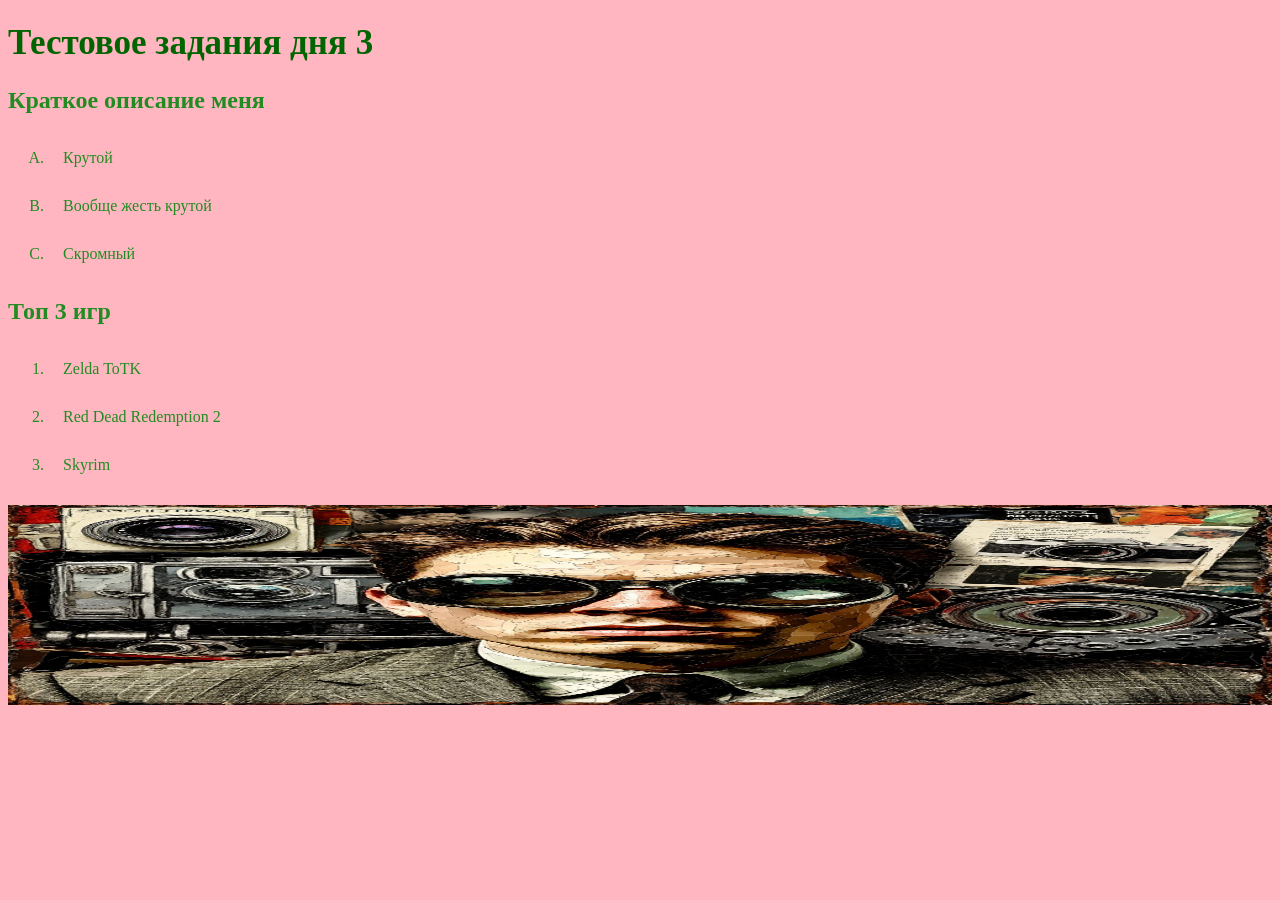
<file: index.html>
<!DOCTYPE html>
<html>
<head>
<!-- Это линк на страничку c CSS -->
	<link rel="stylesheet" href="style.css">
	<title>Крутая страница для крутых</title>
</head>
<body>
	<h1>Тестовое задания дня 3</h1>
	<h2>Краткое описание меня</h2>
	<ul>
		<li>Крутой</li>
		<li>Вообще жесть крутой</li>
		<li>Скромный</li>
	</ul>
	<h2>Топ 3 игр</h2>
	<ol>
		<li>Zelda ToTK</li>
		<li>Red Dead Redemption 2</li>
		<li>Skyrim</li>
	</ol>
	<img src="/img/lico.jfif" alt="Эту картинку мне нарисовала Алиса, хотя я задал вопрос по теме урока">
</body>
</html>
</file>
<file: style.css>
/* Это комментарий для теста */
body {
    background-color: #FFB6C1;
    color: #228B22;
}

h1 {
    font-size: 35px;
    color: #006400;
}

p {
    font-size: 30px;
    margin: 15px 0;
    padding: 5px;
}

h2 {
font-size: 24px;
transition: 0.5s;
}
ul {
list-style-type: upper-alpha;
padding: 25;
margin: 10px 0;
}

li {
padding: 15px;
transition: all 0.3s;

}

h2:hover {
    color: #8B0000;
    rotate: 0.4deg;
    transition: 0.5s;
}

li:hover {
color: #8B0000;
background-color: #e0e0e0;
transform: scale(1.01);
box-shadow: 0 2px 5px rgba(0,0,0,0.1);
}

img {
    width: 100%;
    height: 200px;
    transition: 0.5s;
}

img:hover {
    transform: scale(10.01);
    transition: 0.1s;
}
</file>
